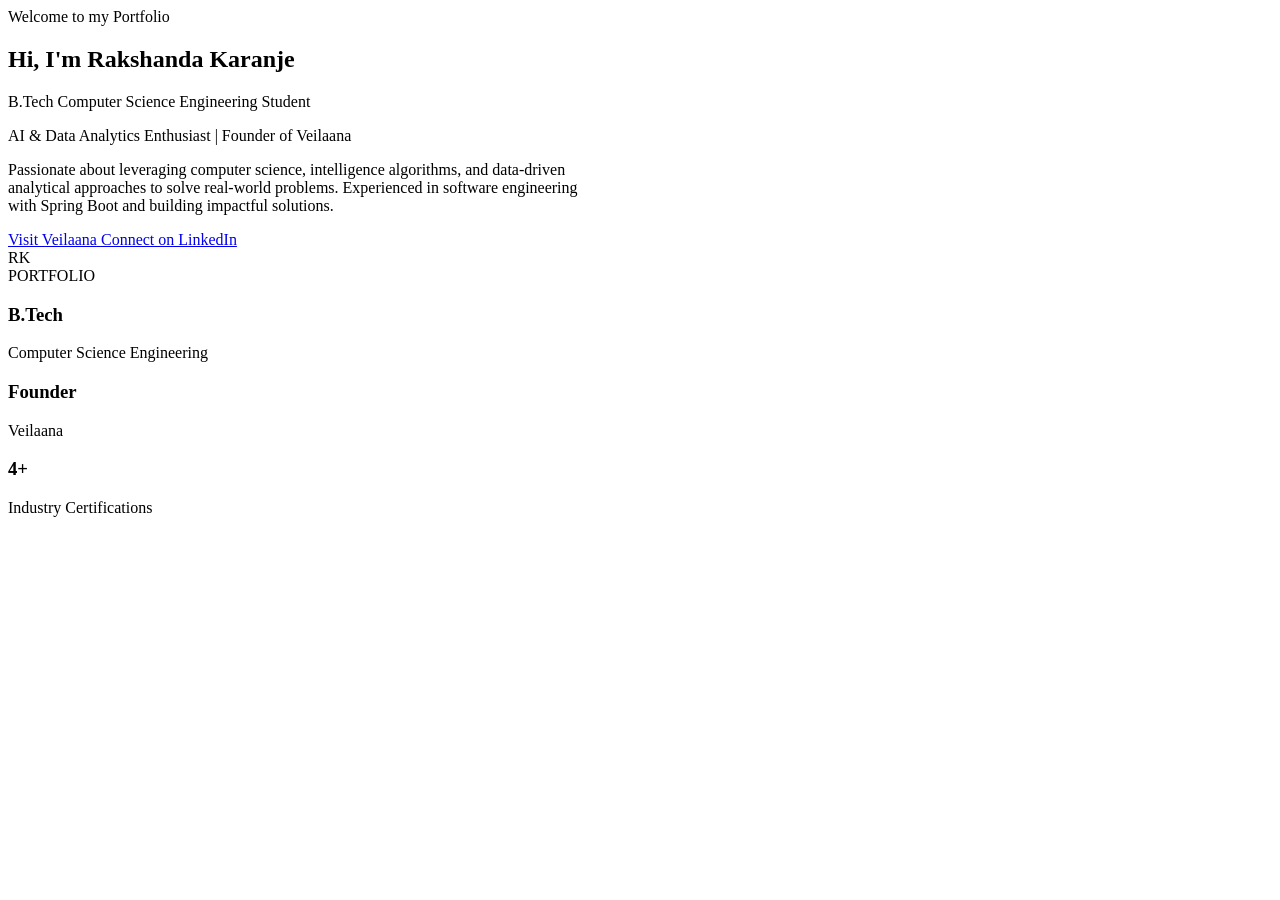
<file: src/main/resources/templates/index.html>
<!DOCTYPE html>
<html xmlns:th="http://www.thymeleaf.org">
<head th:replace="~{fragments/common :: head('Home')}"></head>
<body>

    <!-- Header / Navbar -->
    <header th:replace="~{fragments/common :: navbar}"></header>

    <!-- Main Content -->
    <main class="main-content">
        <!-- Hero Section -->
        <section class="hero-section">
            <div class="hero-bg-shape"></div>
            <div class="container">
                <div class="row align-items-center">
                    <div class="col-lg-7 text-start fade-in-on-scroll" style="opacity: 1; transform: translateY(0);">
                        <span class="hero-subtitle">Welcome to my Portfolio</span>
                        <h1 class="hero-title text-dark">Hi, I'm <span style="color: var(--color-sage-primary);">Rakshanda Karanje</span></h1>
                        <p class="fs-4 fw-semibold text-muted mb-3">B.Tech Computer Science Engineering Student</p>
                        <p class="hero-tagline">
                            AI & Data Analytics Enthusiast <span class="mx-2 text-sage-light">|</span> Founder of Veilaana
                        </p>
                        <p class="text-secondary mb-4 fs-6" style="max-width: 600px;">
                            Passionate about leveraging computer science, intelligence algorithms, and data-driven analytical approaches to solve real-world problems. Experienced in software engineering with Spring Boot and building impactful solutions.
                        </p>
                        <div class="d-flex flex-wrap gap-3">
                            <a href="https://veilaana.vercel.app/" target="_blank" rel="noopener noreferrer" class="btn btn-sage d-inline-flex align-items-center gap-2">
                                <i class="bi bi-bag-check"></i>
                                <span>Visit Veilaana</span>
                            </a>
                            <a href="https://www.linkedin.com/in/rakshanda-karanje-497276229/" target="_blank" rel="noopener noreferrer" class="btn btn-sage-outline d-inline-flex align-items-center gap-2">
                                <i class="bi bi-linkedin"></i>
                                <span>Connect on LinkedIn</span>
                            </a>
                        </div>
                    </div>
                    <div class="col-lg-5 d-flex justify-content-center justify-content-lg-end mt-5 mt-lg-0 fade-in-on-scroll" style="opacity: 1; transform: translateY(0);">
                        <div class="profile-img-container">
                            <div class="profile-img-frame">
                                <div class="profile-img-placeholder">
                                    RK
                                    <div class="profile-img-placeholder-sub">PORTFOLIO</div>
                                </div>
                            </div>
                        </div>
                    </div>
                </div>
            </div>
        </section>

        <!-- Brief Highlights / Key Stats -->
        <section class="section-padding bg-white border-top border-bottom" style="border-color: rgba(125, 144, 120, 0.1) !important;">
            <div class="container">
                <div class="row justify-content-center text-center g-4 fade-in-on-scroll">
                    <div class="col-md-4">
                        <div class="custom-card border-0 bg-light p-4">
                            <div class="card-icon-wrapper mx-auto">
                                <i class="bi bi-mortarboard"></i>
                            </div>
                            <h3 class="h2 fw-bold text-dark mb-1">B.Tech</h3>
                            <p class="text-muted mb-0">Computer Science Engineering</p>
                        </div>
                    </div>
                    <div class="col-md-4">
                        <div class="custom-card border-0 bg-light p-4">
                            <div class="card-icon-wrapper mx-auto">
                                <i class="bi bi-briefcase"></i>
                            </div>
                            <h3 class="h2 fw-bold text-dark mb-1">Founder</h3>
                            <p class="text-muted mb-0">Veilaana</p>
                        </div>
                    </div>
                    <div class="col-md-4">
                        <div class="custom-card border-0 bg-light p-4">
                            <div class="card-icon-wrapper mx-auto">
                                <i class="bi bi-award"></i>
                            </div>
                            <h3 class="h2 fw-bold text-dark mb-1">4+</h3>
                            <p class="text-muted mb-0">Industry Certifications</p>
                        </div>
                    </div>
                </div>
            </div>
        </section>
    </main>

    <!-- Footer -->
    <footer th:replace="~{fragments/common :: footer}"></footer>

    <!-- Scripts -->
    <div th:replace="~{fragments/common :: scripts}"></div>

</body>
</html>
</file>
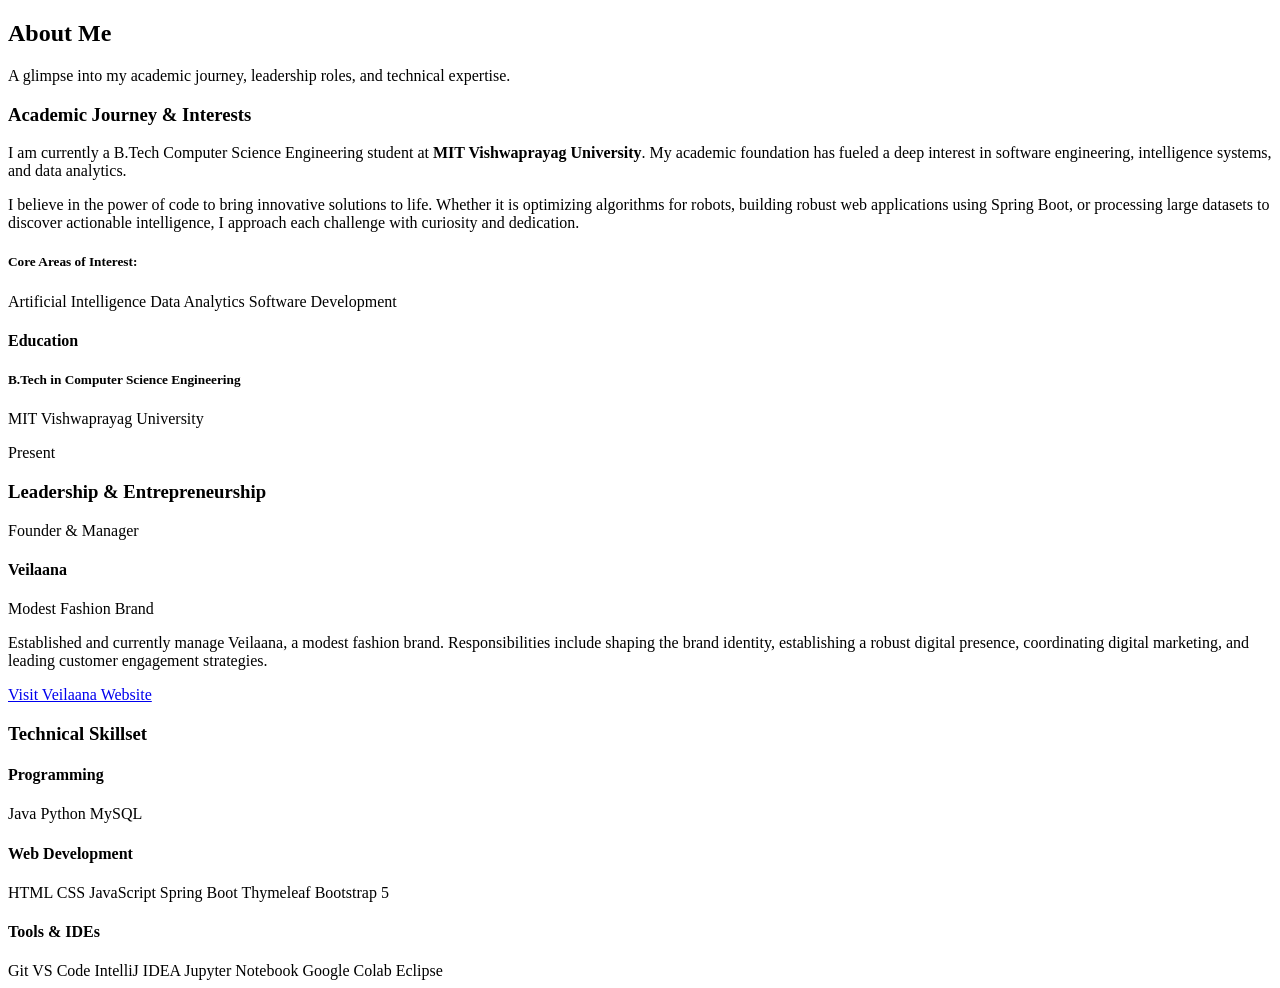
<file: src/main/resources/templates/about.html>
<!DOCTYPE html>
<html xmlns:th="http://www.thymeleaf.org">
<head th:replace="~{fragments/common :: head('About Me')}"></head>
<body>

    <!-- Header / Navbar -->
    <header th:replace="~{fragments/common :: navbar}"></header>

    <!-- Main Content -->
    <main class="main-content">
        <section class="section-padding">
            <div class="container">
                
                <!-- Page Title -->
                <div class="section-title-center fade-in-on-scroll">
                    <h2>About Me</h2>
                    <p class="text-muted">A glimpse into my academic journey, leadership roles, and technical expertise.</p>
                </div>

                <!-- Intro & Education -->
                <div class="row align-items-center mb-5 pb-3">
                    <div class="col-lg-6 mb-4 mb-lg-0 fade-in-on-scroll">
                        <h3 class="font-heading mb-3 text-dark">Academic Journey & Interests</h3>
                        <p class="text-secondary">
                            I am currently a B.Tech Computer Science Engineering student at <strong>MIT Vishwaprayag University</strong>. My academic foundation has fueled a deep interest in software engineering, intelligence systems, and data analytics.
                        </p>
                        <p class="text-secondary">
                            I believe in the power of code to bring innovative solutions to life. Whether it is optimizing algorithms for robots, building robust web applications using Spring Boot, or processing large datasets to discover actionable intelligence, I approach each challenge with curiosity and dedication.
                        </p>
                        <div class="mt-4">
                            <h5 class="text-dark fw-bold mb-3">Core Areas of Interest:</h5>
                            <div class="d-flex flex-wrap gap-2">
                                <span class="badge bg-white text-dark border p-2 px-3 rounded-pill"><i class="bi bi-cpu text-success me-2"></i>Artificial Intelligence</span>
                                <span class="badge bg-white text-dark border p-2 px-3 rounded-pill"><i class="bi bi-bar-chart text-success me-2"></i>Data Analytics</span>
                                <span class="badge bg-white text-dark border p-2 px-3 rounded-pill"><i class="bi bi-code-slash text-success me-2"></i>Software Development</span>
                            </div>
                        </div>
                    </div>
                    <div class="col-lg-6 fade-in-on-scroll">
                        <div class="custom-card border-0 bg-white shadow-sm p-4">
                            <h4 class="mb-4 text-dark"><i class="bi bi-mortarboard-fill text-success me-2"></i>Education</h4>
                            <div class="d-flex align-items-start border-start border-2 border-success ps-3 py-2">
                                <div>
                                    <h5 class="mb-1 text-dark">B.Tech in Computer Science Engineering</h5>
                                    <p class="text-success mb-1 fw-semibold">MIT Vishwaprayag University</p>
                                    <p class="text-muted mb-0 small"><i class="bi bi-calendar3 me-2"></i>Present</p>
                                </div>
                            </div>
                        </div>
                    </div>
                </div>

                <!-- Timeline / Leadership (Veilaana) -->
                <div class="row mb-5 fade-in-on-scroll">
                    <div class="col-12">
                        <h3 class="font-heading text-center mb-5 text-dark">Leadership & Entrepreneurship</h3>
                    </div>
                    <div class="col-lg-8 mx-auto">
                        <div class="timeline">
                            <!-- Veilaana -->
                            <div class="timeline-item">
                                <div class="timeline-date">Founder & Manager</div>
                                <h4 class="text-dark">Veilaana</h4>
                                <p class="text-muted">Modest Fashion Brand</p>
                                <p class="text-secondary">
                                    Established and currently manage Veilaana, a modest fashion brand. Responsibilities include shaping the brand identity, establishing a robust digital presence, coordinating digital marketing, and leading customer engagement strategies.
                                </p>
                                <a href="https://veilaana.vercel.app/" target="_blank" rel="noopener noreferrer" class="btn btn-sage-outline btn-sm d-inline-flex align-items-center gap-2 mt-2">
                                    <i class="bi bi-link-45deg"></i>
                                    <span>Visit Veilaana Website</span>
                                </a>
                            </div>
                        </div>
                    </div>
                </div>

                <!-- Skills Section -->
                <div id="skills-section" class="row section-padding pt-4 fade-in-on-scroll">
                    <div class="col-12">
                        <h3 class="font-heading text-center mb-5 text-dark">Technical Skillset</h3>
                    </div>
                    <div class="col-12">
                        <div class="skills-container">
                            <div class="row g-4">
                                <!-- Programming -->
                                <div class="col-md-4">
                                    <div class="skill-category">
                                        <h4 class="skill-category-title"><i class="bi bi-terminal me-2"></i>Programming</h4>
                                        <div class="d-flex flex-wrap">
                                            <span class="skill-badge">Java</span>
                                            <span class="skill-badge">Python</span>
                                            <span class="skill-badge">MySQL</span>
                                        </div>
                                    </div>
                                </div>
                                <!-- Web -->
                                <div class="col-md-4">
                                    <div class="skill-category">
                                        <h4 class="skill-category-title"><i class="bi bi-globe2 me-2"></i>Web Development</h4>
                                        <div class="d-flex flex-wrap">
                                            <span class="skill-badge">HTML</span>
                                            <span class="skill-badge">CSS</span>
                                            <span class="skill-badge">JavaScript</span>
                                            <span class="skill-badge">Spring Boot</span>
                                            <span class="skill-badge">Thymeleaf</span>
                                            <span class="skill-badge">Bootstrap 5</span>
                                        </div>
                                    </div>
                                </div>
                                <!-- Tools -->
                                <div class="col-md-4">
                                    <div class="skill-category">
                                        <h4 class="skill-category-title"><i class="bi bi-wrench me-2"></i>Tools & IDEs</h4>
                                        <div class="d-flex flex-wrap">
                                            <span class="skill-badge">Git</span>
                                            <span class="skill-badge">VS Code</span>
                                            <span class="skill-badge">IntelliJ IDEA</span>
                                            <span class="skill-badge">Jupyter Notebook</span>
                                            <span class="skill-badge">Google Colab</span>
                                            <span class="skill-badge">Eclipse</span>
                                        </div>
                                    </div>
                                </div>
                            </div>
                        </div>
                    </div>
                </div>

            </div>
        </section>
    </main>

    <!-- Footer -->
    <footer th:replace="~{fragments/common :: footer}"></footer>

    <!-- Scripts -->
    <div th:replace="~{fragments/common :: scripts}"></div>

</body>
</html>
</file>
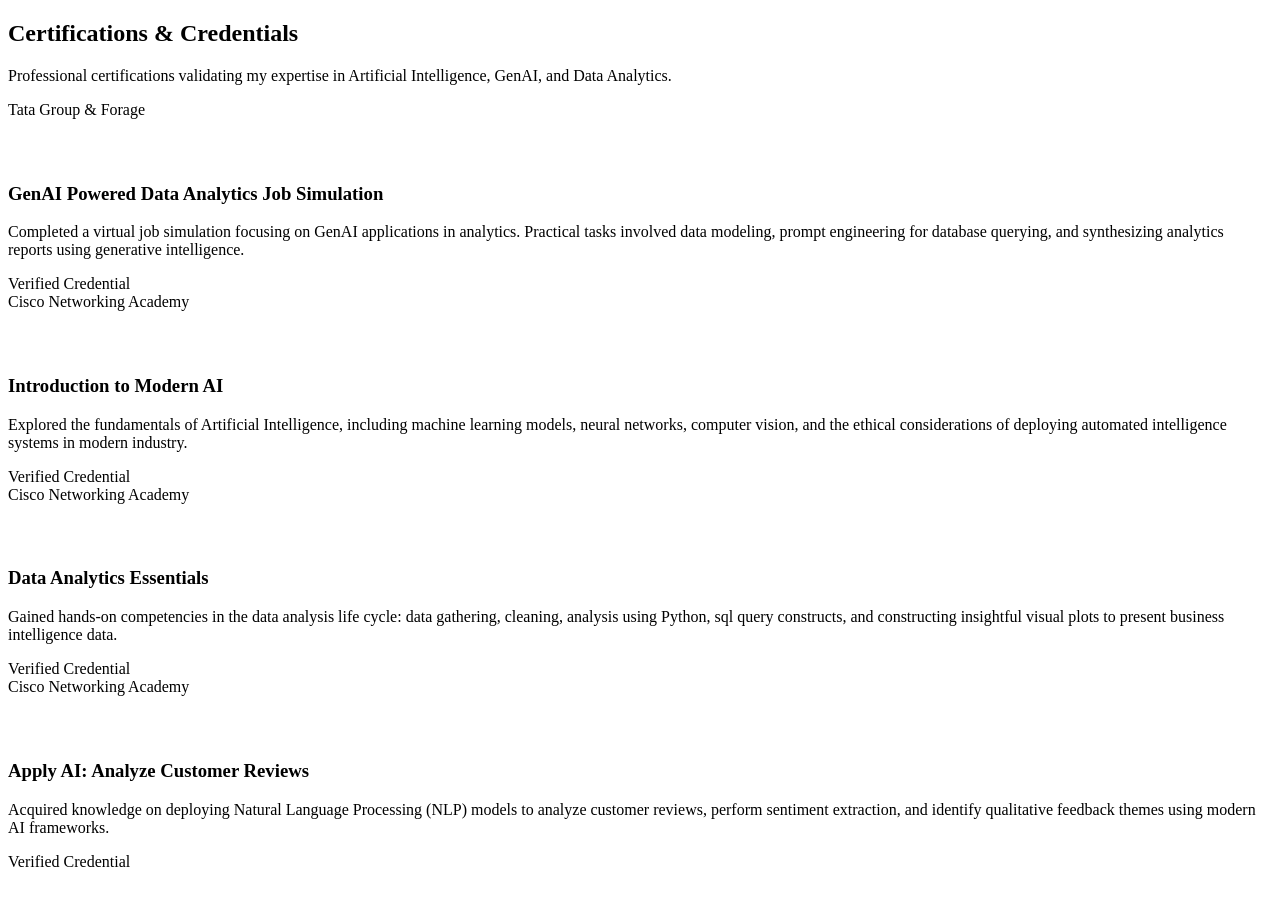
<file: src/main/resources/templates/certifications.html>
<!DOCTYPE html>
<html xmlns:th="http://www.thymeleaf.org">
<head th:replace="~{fragments/common :: head('Certifications')}"></head>
<body>

    <!-- Header / Navbar -->
    <header th:replace="~{fragments/common :: navbar}"></header>

    <!-- Main Content -->
    <main class="main-content">
        <section class="section-padding">
            <div class="container">
                
                <!-- Page Title -->
                <div class="section-title-center fade-in-on-scroll">
                    <h2>Certifications & Credentials</h2>
                    <p class="text-muted">Professional certifications validating my expertise in Artificial Intelligence, GenAI, and Data Analytics.</p>
                </div>

                <!-- Certifications Grid -->
                <div class="row g-4 justify-content-center">
                    
                    <!-- Tata GenAI Powered Data Analytics Job Simulation -->
                    <div class="col-md-6 col-lg-6 fade-in-on-scroll">
                        <div class="custom-card cert-card">
                            <div>
                                <div class="d-flex justify-content-between align-items-start mb-3">
                                    <span class="cert-issuer">Tata Group & Forage</span>
                                    <div class="card-icon-wrapper m-0" style="width: 45px; height: 45px; font-size: 1.2rem;">
                                        <i class="bi bi-briefcase"></i>
                                    </div>
                                </div>
                                <h3 class="h4 text-dark mb-2">GenAI Powered Data Analytics Job Simulation</h3>
                                <p class="text-secondary small mb-3">
                                    Completed a virtual job simulation focusing on GenAI applications in analytics. Practical tasks involved data modeling, prompt engineering for database querying, and synthesizing analytics reports using generative intelligence.
                                </p>
                            </div>
                            <div class="cert-date">
                                <i class="bi bi-calendar-check"></i>
                                <span>Verified Credential</span>
                            </div>
                        </div>
                    </div>

                    <!-- Cisco Introduction to Modern AI -->
                    <div class="col-md-6 col-lg-6 fade-in-on-scroll">
                        <div class="custom-card cert-card">
                            <div>
                                <div class="d-flex justify-content-between align-items-start mb-3">
                                    <span class="cert-issuer">Cisco Networking Academy</span>
                                    <div class="card-icon-wrapper m-0" style="width: 45px; height: 45px; font-size: 1.2rem;">
                                        <i class="bi bi-cpu"></i>
                                    </div>
                                </div>
                                <h3 class="h4 text-dark mb-2">Introduction to Modern AI</h3>
                                <p class="text-secondary small mb-3">
                                    Explored the fundamentals of Artificial Intelligence, including machine learning models, neural networks, computer vision, and the ethical considerations of deploying automated intelligence systems in modern industry.
                                </p>
                            </div>
                            <div class="cert-date">
                                <i class="bi bi-calendar-check"></i>
                                <span>Verified Credential</span>
                            </div>
                        </div>
                    </div>

                    <!-- Cisco Data Analytics Essentials -->
                    <div class="col-md-6 col-lg-6 fade-in-on-scroll">
                        <div class="custom-card cert-card">
                            <div>
                                <div class="d-flex justify-content-between align-items-start mb-3">
                                    <span class="cert-issuer">Cisco Networking Academy</span>
                                    <div class="card-icon-wrapper m-0" style="width: 45px; height: 45px; font-size: 1.2rem;">
                                        <i class="bi bi-bar-chart-line"></i>
                                    </div>
                                </div>
                                <h3 class="h4 text-dark mb-2">Data Analytics Essentials</h3>
                                <p class="text-secondary small mb-3">
                                    Gained hands-on competencies in the data analysis life cycle: data gathering, cleaning, analysis using Python, sql query constructs, and constructing insightful visual plots to present business intelligence data.
                                </p>
                            </div>
                            <div class="cert-date">
                                <i class="bi bi-calendar-check"></i>
                                <span>Verified Credential</span>
                            </div>
                        </div>
                    </div>

                    <!-- Cisco Apply AI: Analyze Customer Reviews -->
                    <div class="col-md-6 col-lg-6 fade-in-on-scroll">
                        <div class="custom-card cert-card">
                            <div>
                                <div class="d-flex justify-content-between align-items-start mb-3">
                                    <span class="cert-issuer">Cisco Networking Academy</span>
                                    <div class="card-icon-wrapper m-0" style="width: 45px; height: 45px; font-size: 1.2rem;">
                                        <i class="bi bi-chat-heart"></i>
                                    </div>
                                </div>
                                <h3 class="h4 text-dark mb-2">Apply AI: Analyze Customer Reviews</h3>
                                <p class="text-secondary small mb-3">
                                    Acquired knowledge on deploying Natural Language Processing (NLP) models to analyze customer reviews, perform sentiment extraction, and identify qualitative feedback themes using modern AI frameworks.
                                </p>
                            </div>
                            <div class="cert-date">
                                <i class="bi bi-calendar-check"></i>
                                <span>Verified Credential</span>
                            </div>
                        </div>
                    </div>

                </div>
            </div>
        </section>
    </main>

    <!-- Footer -->
    <footer th:replace="~{fragments/common :: footer}"></footer>

    <!-- Scripts -->
    <div th:replace="~{fragments/common :: scripts}"></div>

</body>
</html>
</file>
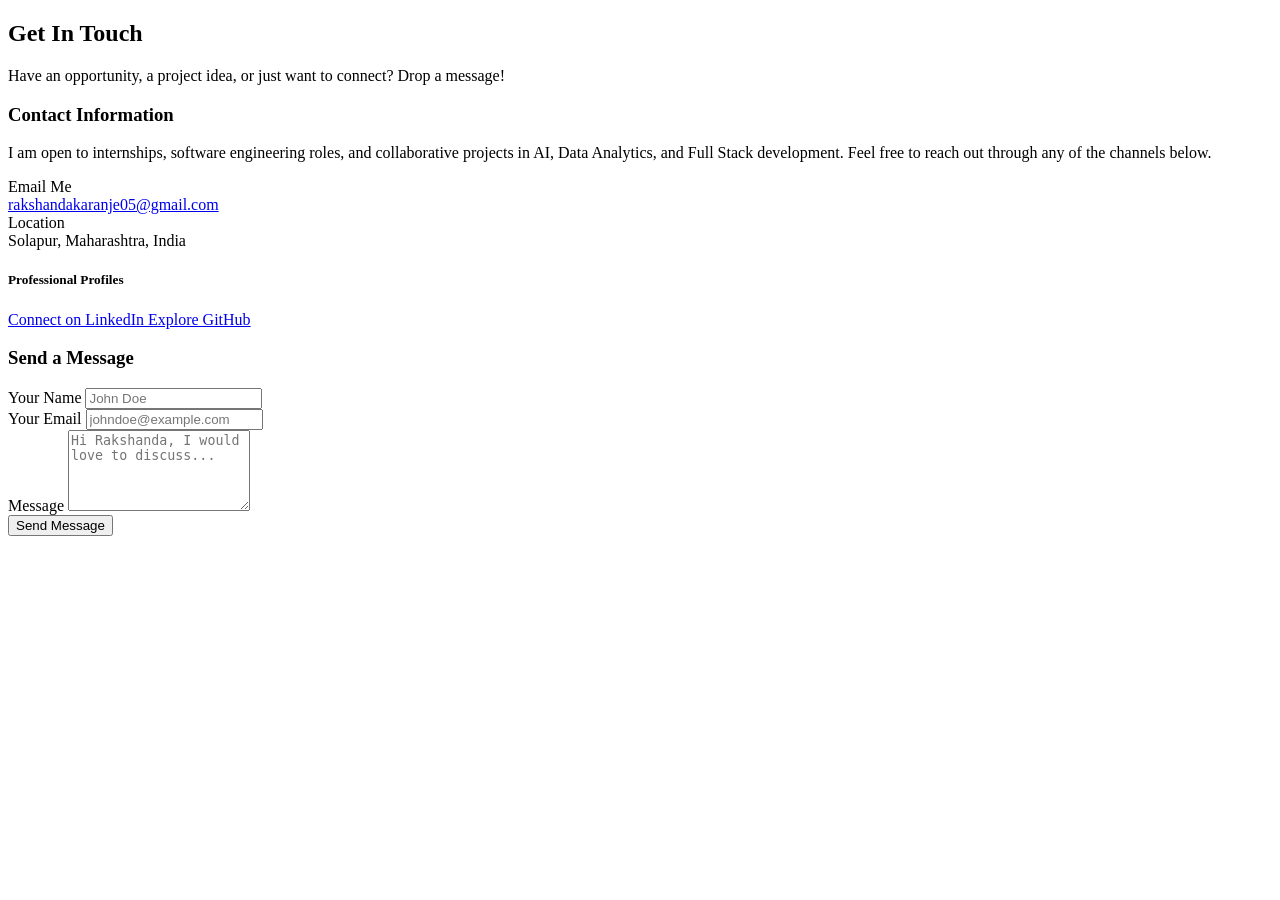
<file: src/main/resources/templates/contact.html>
<!DOCTYPE html>
<html xmlns:th="http://www.thymeleaf.org">
<head th:replace="~{fragments/common :: head('Contact Me')}"></head>
<body>

    <!-- Header / Navbar -->
    <header th:replace="~{fragments/common :: navbar}"></header>

    <!-- Main Content -->
    <main class="main-content">
        <section class="section-padding">
            <div class="container">
                
                <!-- Page Title -->
                <div class="section-title-center fade-in-on-scroll">
                    <h2>Get In Touch</h2>
                    <p class="text-muted">Have an opportunity, a project idea, or just want to connect? Drop a message!</p>
                </div>

                <div class="row g-5">
                    
                    <!-- Contact Information Column -->
                    <div class="col-lg-5 fade-in-on-scroll">
                        <h3 class="font-heading mb-4 text-dark">Contact Information</h3>
                        <p class="text-secondary mb-5">
                            I am open to internships, software engineering roles, and collaborative projects in AI, Data Analytics, and Full Stack development. Feel free to reach out through any of the channels below.
                        </p>

                        <!-- Contact Details List -->
                        <div class="contact-item">
                            <div class="contact-icon-box">
                                <i class="bi bi-envelope-at-fill"></i>
                            </div>
                            <div>
                                <div class="contact-label">Email Me</div>
                                <div class="contact-value">
                                    <a href="mailto:rakshandakaranje05@gmail.com" class="text-dark">rakshandakaranje05@gmail.com</a>
                                </div>
                            </div>
                        </div>

                        <div class="contact-item">
                            <div class="contact-icon-box">
                                <i class="bi bi-geo-alt-fill"></i>
                            </div>
                            <div>
                                <div class="contact-label">Location</div>
                                <div class="contact-value">Solapur, Maharashtra, India</div>
                            </div>
                        </div>

                        <!-- LinkedIn & GitHub Buttons -->
                        <div class="mt-5">
                            <h5 class="text-dark fw-bold mb-3">Professional Profiles</h5>
                            <div class="d-flex flex-wrap gap-3">
                                <a href="https://www.linkedin.com/in/rakshanda-karanje-497276229/" target="_blank" rel="noopener noreferrer" class="btn btn-sage d-inline-flex align-items-center gap-2">
                                    <i class="bi bi-linkedin"></i>
                                    <span>Connect on LinkedIn</span>
                                </a>
                                <a href="https://github.com/rakshandakaranje" target="_blank" rel="noopener noreferrer" class="btn btn-sage-outline d-inline-flex align-items-center gap-2">
                                    <i class="bi bi-github"></i>
                                    <span>Explore GitHub</span>
                                </a>
                            </div>
                        </div>
                    </div>

                    <!-- Contact Form Column -->
                    <div class="col-lg-7 fade-in-on-scroll">
                        <div class="custom-card bg-white p-4 p-md-5">
                            <h3 class="h4 text-dark mb-4"><i class="bi bi-send-fill text-success me-2"></i>Send a Message</h3>
                            
                            <form id="contactForm" class="contact-form">
                                <div class="row g-3">
                                    <div class="col-md-6">
                                        <div class="form-group">
                                            <label for="name">Your Name</label>
                                            <input type="text" class="form-control" id="name" placeholder="John Doe" required>
                                        </div>
                                    </div>
                                    <div class="col-md-6">
                                        <div class="form-group">
                                            <label for="email">Your Email</label>
                                            <input type="email" class="form-control" id="email" placeholder="johndoe@example.com" required>
                                        </div>
                                    </div>
                                    <div class="col-12">
                                        <div class="form-group">
                                            <label for="message">Message</label>
                                            <textarea class="form-control" id="message" rows="5" placeholder="Hi Rakshanda, I would love to discuss..." required></textarea>
                                        </div>
                                    </div>
                                    <div class="col-12 mt-4">
                                        <button type="submit" class="btn btn-sage px-4 d-inline-flex align-items-center gap-2">
                                            <span>Send Message</span>
                                            <i class="bi bi-send"></i>
                                        </button>
                                    </div>
                                </div>
                            </form>
                        </div>
                    </div>

                </div>
            </div>
        </section>
    </main>

    <!-- Footer -->
    <footer th:replace="~{fragments/common :: footer}"></footer>

    <!-- Scripts -->
    <div th:replace="~{fragments/common :: scripts}"></div>

</body>
</html>
</file>
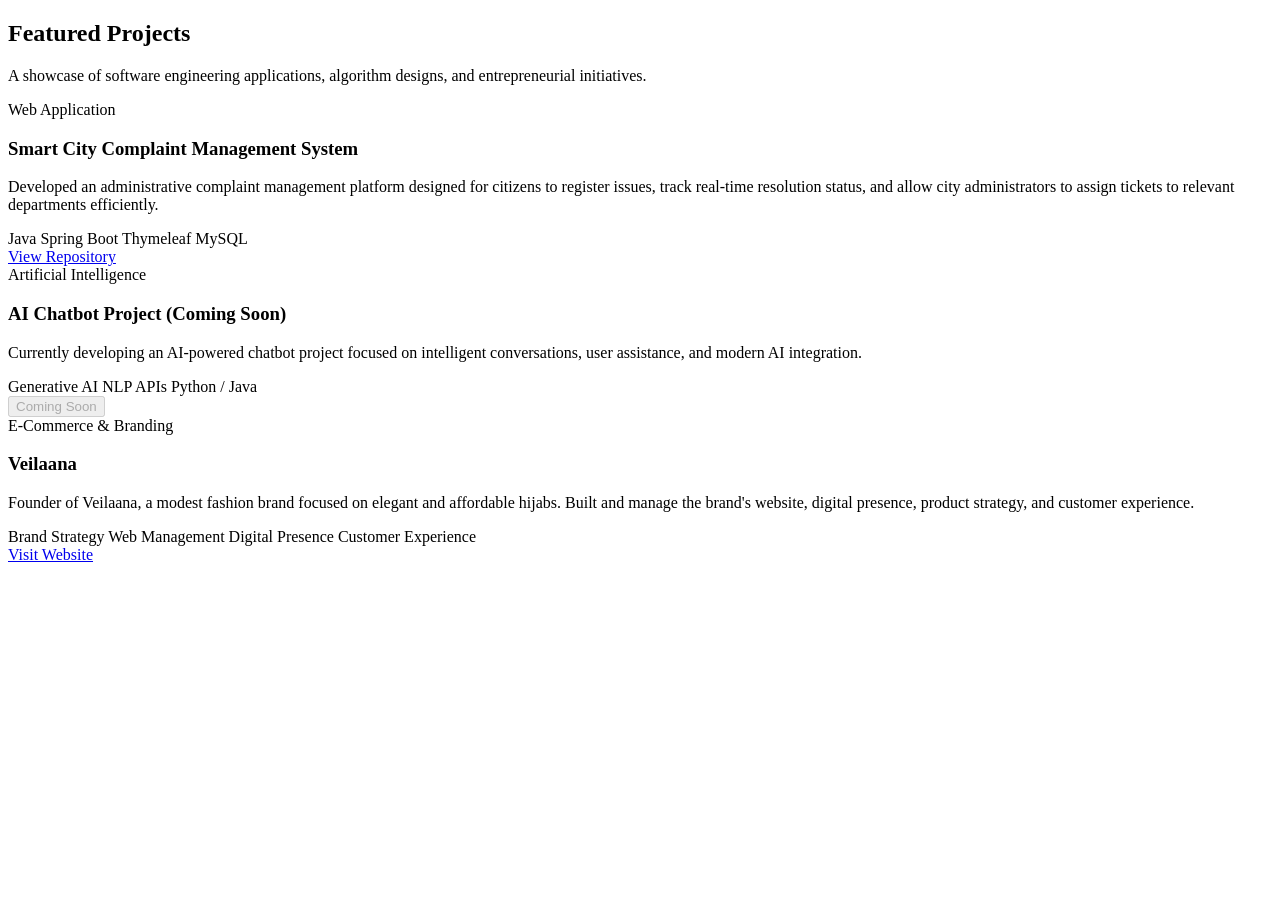
<file: src/main/resources/templates/projects.html>
<!DOCTYPE html>
<html xmlns:th="http://www.thymeleaf.org">
<head th:replace="~{fragments/common :: head('Projects')}"></head>
<body>

    <!-- Header / Navbar -->
    <header th:replace="~{fragments/common :: navbar}"></header>

    <!-- Main Content -->
    <main class="main-content">
        <section class="section-padding">
            <div class="container">
                
                <!-- Page Title -->
                <div class="section-title-center fade-in-on-scroll">
                    <h2>Featured Projects</h2>
                    <p class="text-muted">A showcase of software engineering applications, algorithm designs, and entrepreneurial initiatives.</p>
                </div>

                <!-- Projects Grid -->
                <div class="row g-4 justify-content-center">
                    
                    <!-- Project 1: Smart City Complaint Management System -->
                    <div class="col-lg-4 col-md-6 fade-in-on-scroll">
                        <div class="project-card h-100 d-flex flex-column justify-content-between">
                            <div>
                                <div class="project-header-img">
                                    <i class="bi bi-building-gear"></i>
                                </div>
                                <div class="project-content">
                                    <div class="project-tag">Web Application</div>
                                    <h3 class="h4 text-dark mb-3">Smart City Complaint Management System</h3>
                                    <p class="text-secondary mb-4 small">
                                        Developed an administrative complaint management platform designed for citizens to register issues, track real-time resolution status, and allow city administrators to assign tickets to relevant departments efficiently.
                                    </p>
                                </div>
                            </div>
                            <div class="project-content pt-0">
                                <div class="mb-4">
                                    <span class="project-tech-badge">Java</span>
                                    <span class="project-tech-badge">Spring Boot</span>
                                    <span class="project-tech-badge">Thymeleaf</span>
                                    <span class="project-tech-badge">MySQL</span>
                                </div>
                                <a href="https://github.com" target="_blank" rel="noopener noreferrer" class="btn btn-sage-outline btn-sm w-100 d-flex align-items-center justify-content-center gap-2">
                                    <i class="bi bi-github"></i>
                                    <span>View Repository</span>
                                </a>
                            </div>
                        </div>
                    </div>

                    <!-- Project 2: AI Chatbot Project (Coming Soon) -->
                    <div class="col-lg-4 col-md-6 fade-in-on-scroll">
                        <div class="project-card h-100 d-flex flex-column justify-content-between">
                            <div>
                                <div class="project-header-img">
                                    <i class="bi bi-chat-dots-fill"></i>
                                </div>
                                <div class="project-content">
                                    <div class="project-tag">Artificial Intelligence</div>
                                    <h3 class="h4 text-dark mb-3">AI Chatbot Project (Coming Soon)</h3>
                                    <p class="text-secondary mb-4 small">
                                        Currently developing an AI-powered chatbot project focused on intelligent conversations, user assistance, and modern AI integration.
                                    </p>
                                </div>
                            </div>
                            <div class="project-content pt-0">
                                <div class="mb-4">
                                    <span class="project-tech-badge">Generative AI</span>
                                    <span class="project-tech-badge">NLP</span>
                                    <span class="project-tech-badge">APIs</span>
                                    <span class="project-tech-badge">Python / Java</span>
                                </div>
                                <button class="btn btn-sage-outline btn-sm w-100 d-flex align-items-center justify-content-center gap-2" disabled>
                                    <i class="bi bi-hourglass-split"></i>
                                    <span>Coming Soon</span>
                                </button>
                            </div>
                        </div>
                    </div>

                    <!-- Project 3: Veilaana -->
                    <div class="col-lg-4 col-md-6 fade-in-on-scroll">
                        <div class="project-card h-100 d-flex flex-column justify-content-between">
                            <div>
                                <div class="project-header-img">
                                    <i class="bi bi-bag-heart"></i>
                                </div>
                                <div class="project-content">
                                    <div class="project-tag">E-Commerce & Branding</div>
                                    <h3 class="h4 text-dark mb-3">Veilaana</h3>
                                    <p class="text-secondary mb-4 small">
                                        Founder of Veilaana, a modest fashion brand focused on elegant and affordable hijabs. Built and manage the brand's website, digital presence, product strategy, and customer experience.
                                    </p>
                                </div>
                            </div>
                            <div class="project-content pt-0">
                                <div class="mb-4">
                                    <span class="project-tech-badge">Brand Strategy</span>
                                    <span class="project-tech-badge">Web Management</span>
                                    <span class="project-tech-badge">Digital Presence</span>
                                    <span class="project-tech-badge">Customer Experience</span>
                                </div>
                                <a href="https://veilaana.vercel.app/" target="_blank" rel="noopener noreferrer" class="btn btn-sage w-100 d-flex align-items-center justify-content-center gap-2">
                                    <i class="bi bi-box-arrow-up-right"></i>
                                    <span>Visit Website</span>
                                </a>
                            </div>
                        </div>
                    </div>

                </div>
            </div>
        </section>
    </main>

    <!-- Footer -->
    <footer th:replace="~{fragments/common :: footer}"></footer>

    <!-- Scripts -->
    <div th:replace="~{fragments/common :: scripts}"></div>

</body>
</html>
</file>
